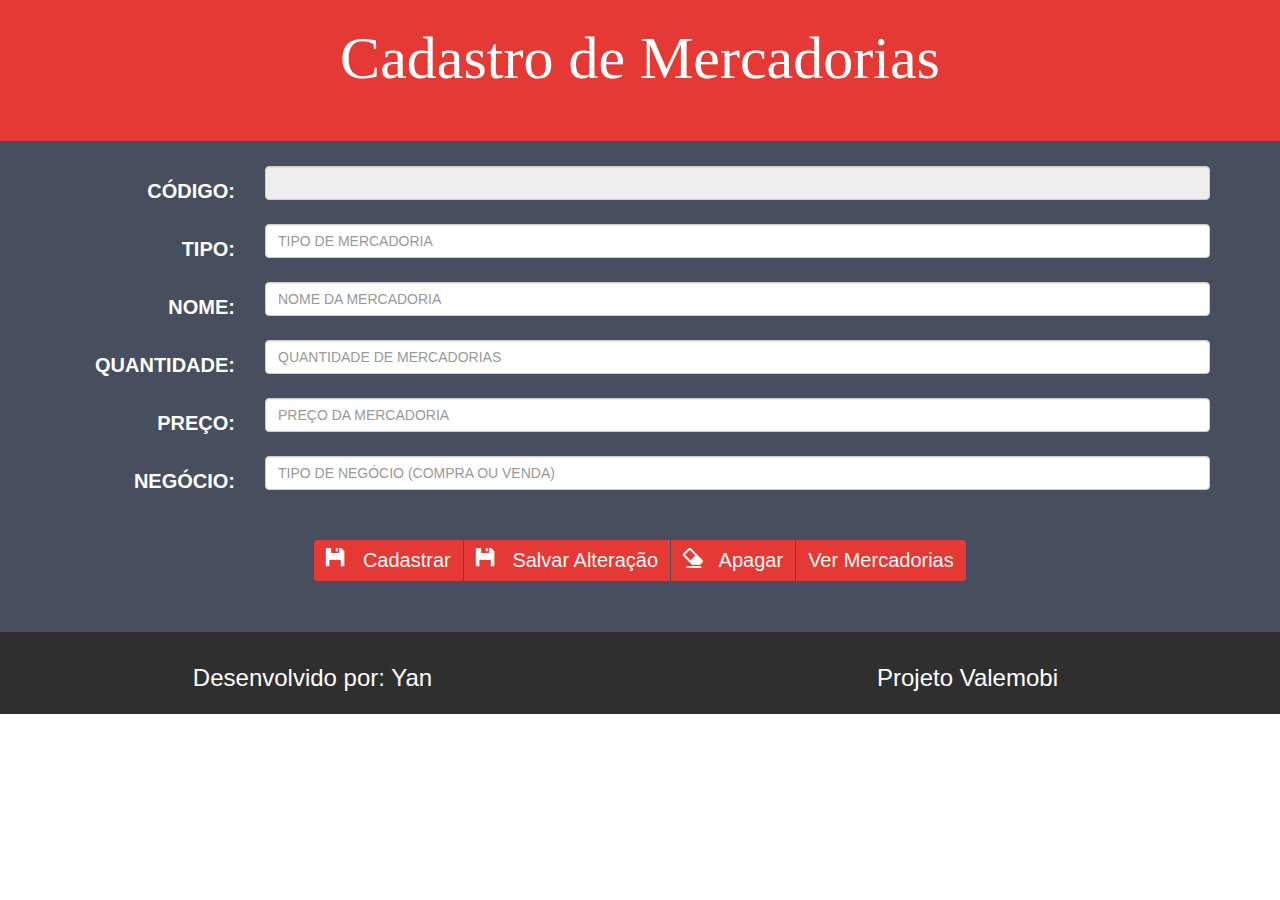
<file: web/index.html>
<!DOCTYPE html>
<html lang="pt">
    <head>
        <title>Cadastrar Mercadoria</title>
        <meta http-equiv="Content-Type" content="text/html;charset=utf-8" />
        <link rel="stylesheet" type="text/css" href="scripts/css/bootstrap.css">
        <link rel="stylesheet" type="text/css" href="scripts/css/estilo.css">
        <script src="scripts/js/jquery-3.2.1.js" type="text/javascript"></script>
        <script src="scripts/js/jquery.mask.min.js" type="text/javascript"></script>
        <script src="scripts/js/mercadoria.js" type="text/javascript"></script>
    </head>
    <body>

        <!-- Cabeçalho -->
        <div class="container-fluid-cad bg-5 text-center">
            <div class="row">
                <h1 class="margin">Cadastro de Mercadorias</h1>
            </div>
        </div><!-- Cabeçalho -->

        <div align="center" class="container-fluid-mid bg-2 text-center">
            <div class="container">

                <form class="form-horizontal" action="insert.php" method="POST" >

                    <div class="form-group">
                        <label class="control-label col-sm-2">CÓDIGO:</label>
                        <div class="col-sm-10">
                            <input type="text" readonly="readonly" class="form-control" name="id" >
                        </div>
                    </div>

                    <div class="form-group">
                        <label class="control-label col-sm-2">TIPO:</label>
                        <div class="col-sm-10">
                            <input type="text" class="form-control" name="tipo" required  placeholder="TIPO DE MERCADORIA">
                        </div>
                    </div>

                    <div class="form-group">
                        <label class="control-label col-sm-2">NOME:</label>
                        <div class="col-sm-10">
                            <input type="text" class="form-control" name="nome" required  placeholder="NOME DA MERCADORIA">
                        </div>
                    </div>

                    <div class="form-group">
                        <label class="control-label col-sm-2">QUANTIDADE:</label>
                        <div class="col-sm-10">
                            <input type="text" class="form-control" name="quantidade" required  placeholder="QUANTIDADE DE MERCADORIAS">
                        </div>
                    </div>

                    <div class="form-group">
                        <label class="control-label col-sm-2">PREÇO:</label>
                        <div class="col-sm-10">
                            <input type="text" class="form-control" name="preco" required  placeholder="PREÇO DA MERCADORIA">
                        </div>
                    </div>

                    <div class="form-group">
                        <label class="control-label col-sm-2">NEGÓCIO:</label>
                        <div class="col-sm-10">
                            <input type="text" class="form-control" name="tiponegocio" required  placeholder="TIPO DE NEGÓCIO (COMPRA OU VENDA)">
                        </div>
                    </div>

                    <div align="center" class="container-fluid-mid bg-2 text-center">
                        <div class="btn-group">
                            <button class="btn btn-default" type="submit" value="submit">
                                <span class="glyphicon glyphicon-floppy-disk icone-botao"></span>
                                <span>&nbsp; Cadastrar</span>
                            </button>
                            <button class="btn btn-default" type="submit" action="atualizar.php"name="editar" value="Editar">
                                <span class="glyphicon glyphicon-floppy-disk icone-botao"></span>
                                <span>&nbsp; Salvar Alteração</span>
                            </button>
                            <button class="btn btn-default" type="reset">
                                <span class="glyphicon glyphicon-erase icone-botao"></span>
                                <span>&nbsp; Apagar</span>
                            </button>
                            <a class="btn btn-default" href="lista_mercadoria.php">Ver Mercadorias</a>
                        </div>
                    </div>
                </form>
            </div>
        </div>

        <!-- Footer -->
        <footer class="container-fluid-footer-cad bg-4 text-center">
            <div class="row">
                <div class="col-sm-6">
                    <h3>Desenvolvido por: Yan</h3>
                </div>
                <div class="col-sm-6">
                    <h3>Projeto Valemobi</h3>
                </div>
            </div>
        </footer>
    </body>
</html>
</file>
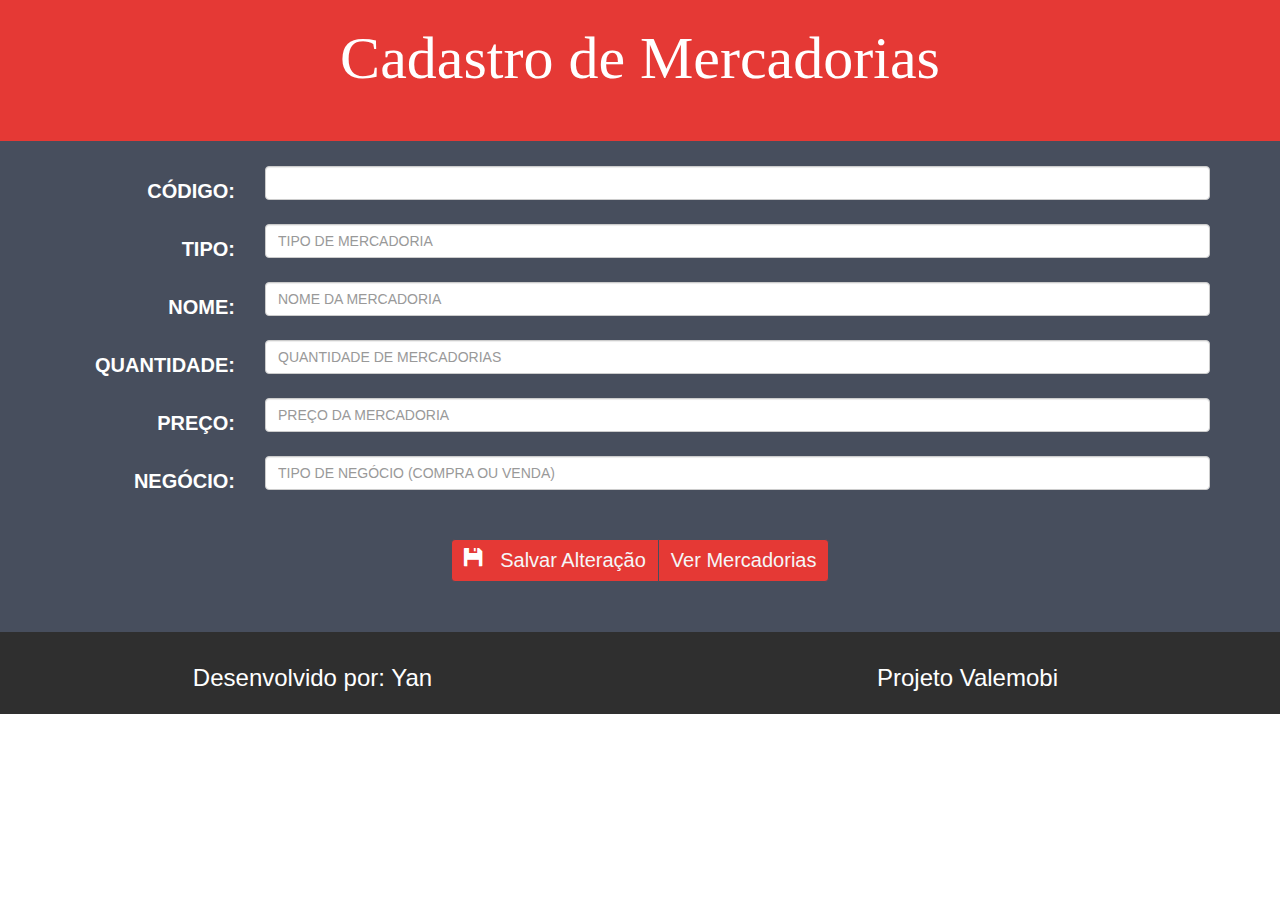
<file: web/atualizar.html>
<!DOCTYPE html>
<html lang="pt">
    <head>
        <title>Cadastrar Mercadoria</title>
        <meta http-equiv="Content-Type" content="text/html;charset=utf-8" />
        <link rel="stylesheet" type="text/css" href="scripts/css/bootstrap.css">
        <link rel="stylesheet" type="text/css" href="scripts/css/estilo.css">
        <script src="scripts/js/jquery-3.2.1.js" type="text/javascript"></script>
        <script src="scripts/js/jquery.mask.min.js" type="text/javascript"></script>
        <script src="scripts/js/mercadoria.js" type="text/javascript"></script>
    </head>
    <body>

        <!-- Cabeçalho -->
        <div class="container-fluid-cad bg-5 text-center">
            <div class="row">
                <h1 class="margin">Cadastro de Mercadorias</h1>
            </div>
        </div><!-- Cabeçalho -->

        <div align="center" class="container-fluid-mid bg-2 text-center">
            <div class="container">

                <form class="form-horizontal" action="atualizar.php" method="POST" >

                    <div class="form-group">
                        <label class="control-label col-sm-2">CÓDIGO:</label>
                        <div class="col-sm-10">
                            <input type="text" class="form-control" name="id" >
                        </div>
                    </div>

                    <div class="form-group">
                        <label class="control-label col-sm-2">TIPO:</label>
                        <div class="col-sm-10">
                            <input type="text" class="form-control" name="tipo" required  placeholder="TIPO DE MERCADORIA">
                        </div>
                    </div>

                    <div class="form-group">
                        <label class="control-label col-sm-2">NOME:</label>
                        <div class="col-sm-10">
                            <input type="text" class="form-control" name="nome" required  placeholder="NOME DA MERCADORIA">
                        </div>
                    </div>

                    <div class="form-group">
                        <label class="control-label col-sm-2">QUANTIDADE:</label>
                        <div class="col-sm-10">
                            <input type="text" class="form-control" name="quantidade" required  placeholder="QUANTIDADE DE MERCADORIAS">
                        </div>
                    </div>

                    <div class="form-group">
                        <label class="control-label col-sm-2">PREÇO:</label>
                        <div class="col-sm-10">
                            <input type="text" class="form-control" name="preco" required  placeholder="PREÇO DA MERCADORIA">
                        </div>
                    </div>

                    <div class="form-group">
                        <label class="control-label col-sm-2">NEGÓCIO:</label>
                        <div class="col-sm-10">
                            <input type="text" class="form-control" name="tiponegocio" required  placeholder="TIPO DE NEGÓCIO (COMPRA OU VENDA)">
                        </div>
                    </div>

                    <div align="center" class="container-fluid-mid bg-2 text-center">
                        <div class="btn-group">
                            <button class="btn btn-default" type="submit" action="atualizar.php"name="editar" value="Editar">
                                <span class="glyphicon glyphicon-floppy-disk icone-botao"></span>
                                <span>&nbsp; Salvar Alteração</span>
                            </button>
                            <a class="btn btn-default" href="lista_mercadoria.php">Ver Mercadorias</a>
                        </div>
                    </div>
                </form>
            </div>
        </div>

        <!-- Footer -->
        <footer class="container-fluid-footer-cad bg-4 text-center">
            <div class="row">
                <div class="col-sm-6">
                    <h3>Desenvolvido por: Yan</h3>
                </div>
                <div class="col-sm-6">
                    <h3>Projeto Valemobi</h3>
                </div>
            </div>
        </footer>
    </body>
</html>
</file>
<file: web/scripts/css/estilo.css>
body {
    font: 20px Montserrat, sans-serif;
    line-height: 1.8;
    color: #f5f6f7;
}

h1 {
    color: #ffffff;
    font-size: 60px;
    font-family: Georgia;
    text-align: center;
}

thead {
    background-color: #212121;
    color: #fff;
    text-align: center;
}

th {
    text-align: center;
}

td {
    padding: 5px 0px;
}

.icone-botao {
    color: #fff;
}
.icone-lista {
    color: #212121;
}

p {
    font-size: 16px;
}

.margin {
    margin-bottom: 45px;
}
.bg-1 { 
    background-color: #1abc9c; /* Green */
    color: #ffffff;
}
.bg-2 { 
    background-color: #474e5d; /* Dark Blue */
    color: #ffffff;
}
.bg-3 { 
    background-color: #ffffff; /* White */
    color: #555555;
}
.bg-4 { 
    background-color: #2f2f2f; /* Black Gray */
    color: #fff;
}
.bg-5{
    background-color: #E53935;
    color: #ffffff;
}
.bg-list{
    background-color: #ffffff;
    color: #212121;
}
.container-fluid-top {
    padding-top: 20px;
    padding-bottom: 20px;
}
.container-fluid-cad {
    padding-top: 5px;
    padding-bottom: 5px;
}
.container-fluid-mid {
    padding-top: 25px;
    padding-bottom: 25px;
}
.container-fluid-mid-cad {
    padding-top: 110px;
    padding-bottom: 110px;
}
.container-fluid-mid-lista {
    padding-bottom: 70px;
}

.container-fluid-footer {
    padding-top: 25px;
    padding-bottom: 25px;
}
.container-fluid-footer-cad {
    padding-top: 13px;
    padding-bottom: 13px;
}
.navbar {
    padding-top: 15px;
    padding-bottom: 15px;
    border: 0;
    border-radius: 0;
    margin-bottom: 0;
    font-size: 12px;
    letter-spacing: 5px;
}
.navbar-nav  li a:hover {
    color: #1abc9c !important;
}
.btn-default{
    background-color: #E53935;
    color: #f5f6f7;
    border: 1;
    border-color: #474e5d; 
    font-size: 20px;
}
</file>
